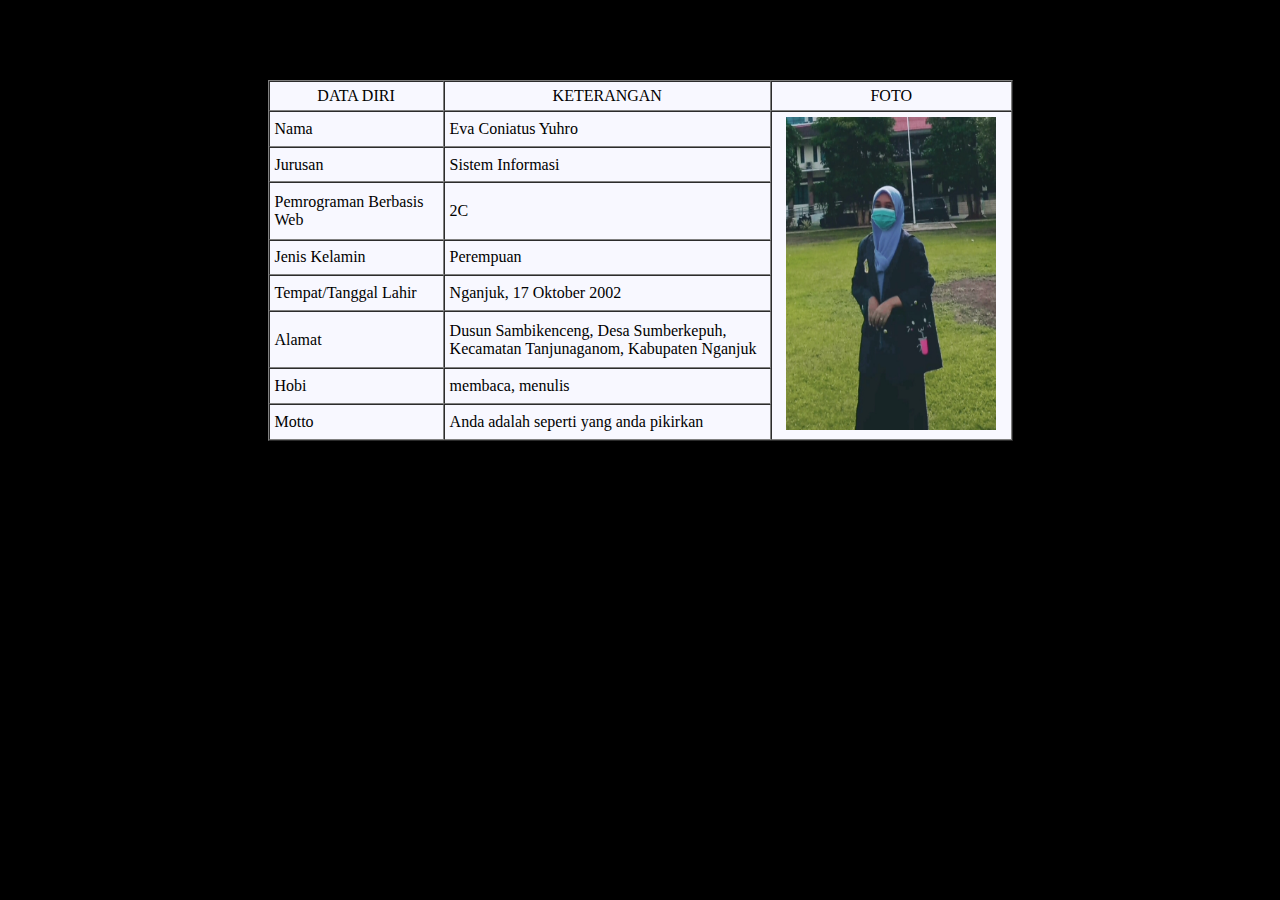
<file: biodata.html>
<!DOCTYPE html>
<html>
  <head>
    <title>Modul1</title>
  </head>
  <body bgcolor="black">
     <h1 align="center">BIODATA DIRI</h1>
      <table width="745" border="1" cellspacing="0" cellpadding="5" align="center" bgcolor="#F8F8FF">
      <tr align="center">
      <td width="174">DATA DIRI</td>
      <td width="353">KETERANGAN</td>
      <td width="232">FOTO</td></tr>
      <tr><td>Nama</td>
      <td>Eva Coniatus Yuhro</td>
      <td rowspan="10" align="center"><img src="foto.jpg" width="210" height="313"></td></tr>
      <tr><td>Jurusan</td><td>Sistem Informasi</td></tr>
      <tr><td>Pemrograman Berbasis Web</td>
      <td>2C</td></tr>
      <tr><td>Jenis Kelamin</td>
      <td>Perempuan</td></tr>
      <tr><td>Tempat/Tanggal Lahir</td>
      <td>Nganjuk, 17 Oktober 2002</td></tr>
      <tr><td>Alamat</td>
      <td>Dusun Sambikenceng, Desa Sumberkepuh, Kecamatan Tanjunaganom, Kabupaten Nganjuk</td></tr>
      <tr><td>Hobi</td>
      <td>membaca, menulis</td></tr>
	  <tr><td>Motto</td>
      <td>Anda adalah seperti yang anda pikirkan</td></tr>
      </table>
  </body>
</html>
</file>
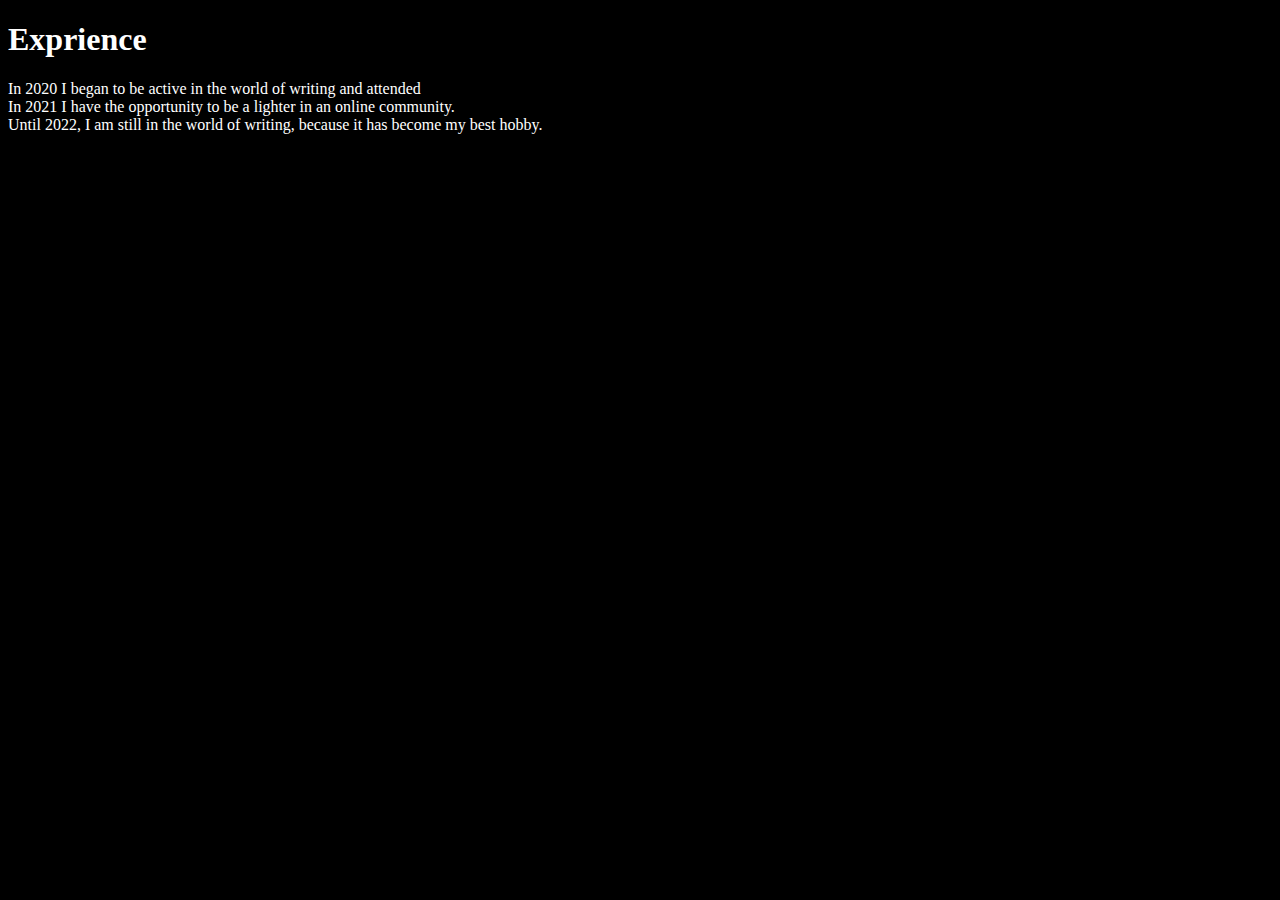
<file: pengalaman.html>
<!DOCTYPE html>
<html>
  <head>
    <title>Quis Pbw</title>
  </head>
  <body text="white" bgcolor="black">
  <h1> Exprience </h1>
  <p> In 2020 I began to be active in the world of writing and attended <br>
  <seminars to special writing training. <br>
  In 2021 I have the opportunity to be a lighter in an online community. <br>
  Until 2022, I am still in the world of writing,
  because it has become my best hobby.<br></p>
  
  <html/>
</file>
